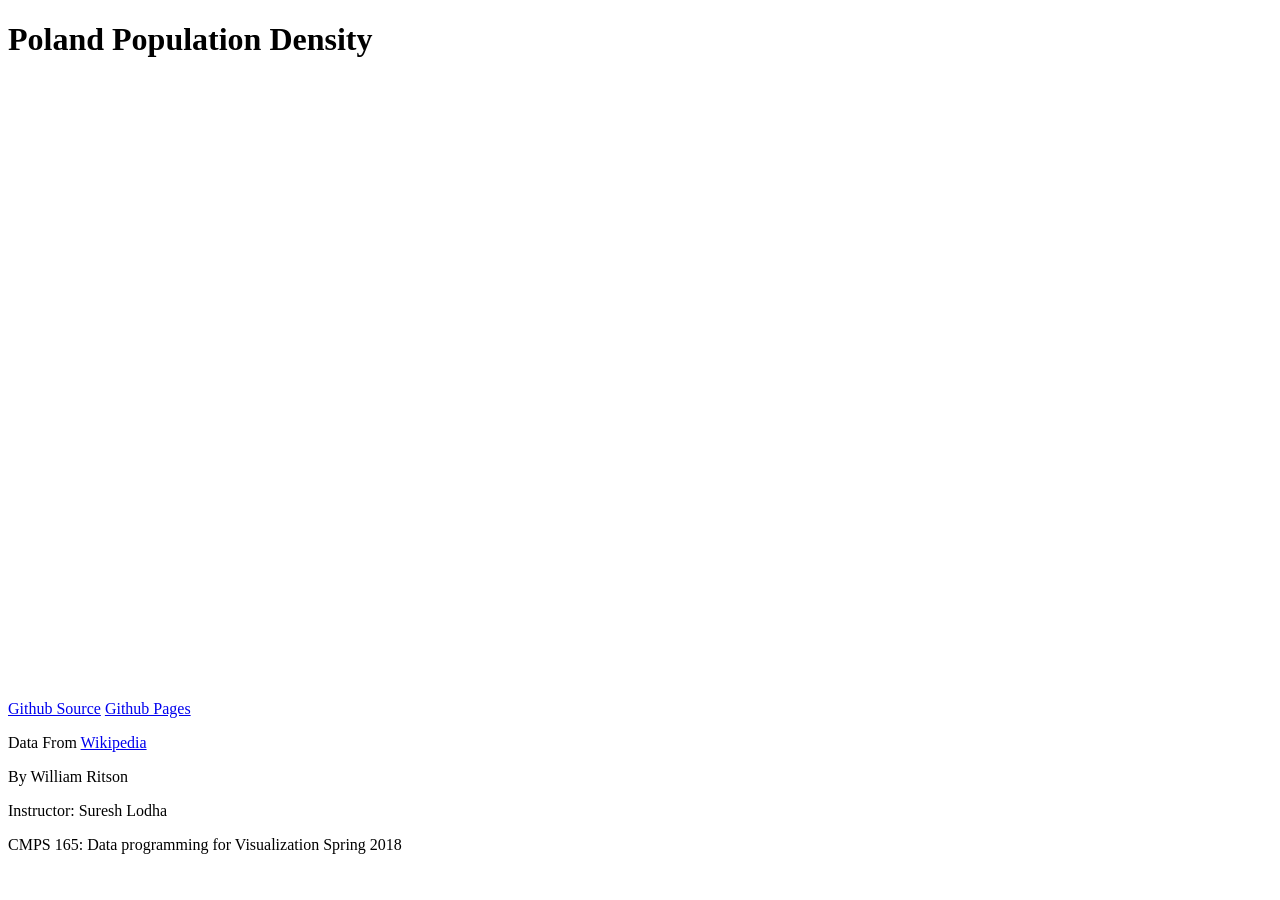
<file: index.html>
<!DOCTYPE html>

<head>
    <meta charset="utf-8">
</head>

<body>
    <h1>Poland Population Density</h1>
    <svg width="960" height="600"></svg>

    <p>
        <a href="https://github.com/WilliamRitson/CMPS-165-Geomap">Github Source</a>
        <a href="https://williamritson.github.io/CMPS-165-Geomap/">Github Pages</a>
    </p>
    <p>Data From
        <a href="https://en.wikipedia.org/wiki/Voivodeships_of_Poland">Wikipedia</a>
    </p>

    <p>By William Ritson</p>
    <p>Instructor: Suresh Lodha </p>
    <p>CMPS 165: Data programming for Visualization Spring 2018</p>


    <script src="https://d3js.org/d3.v5.js"></script>
    <script src="geomap.js"></script>
</body>
</file>
